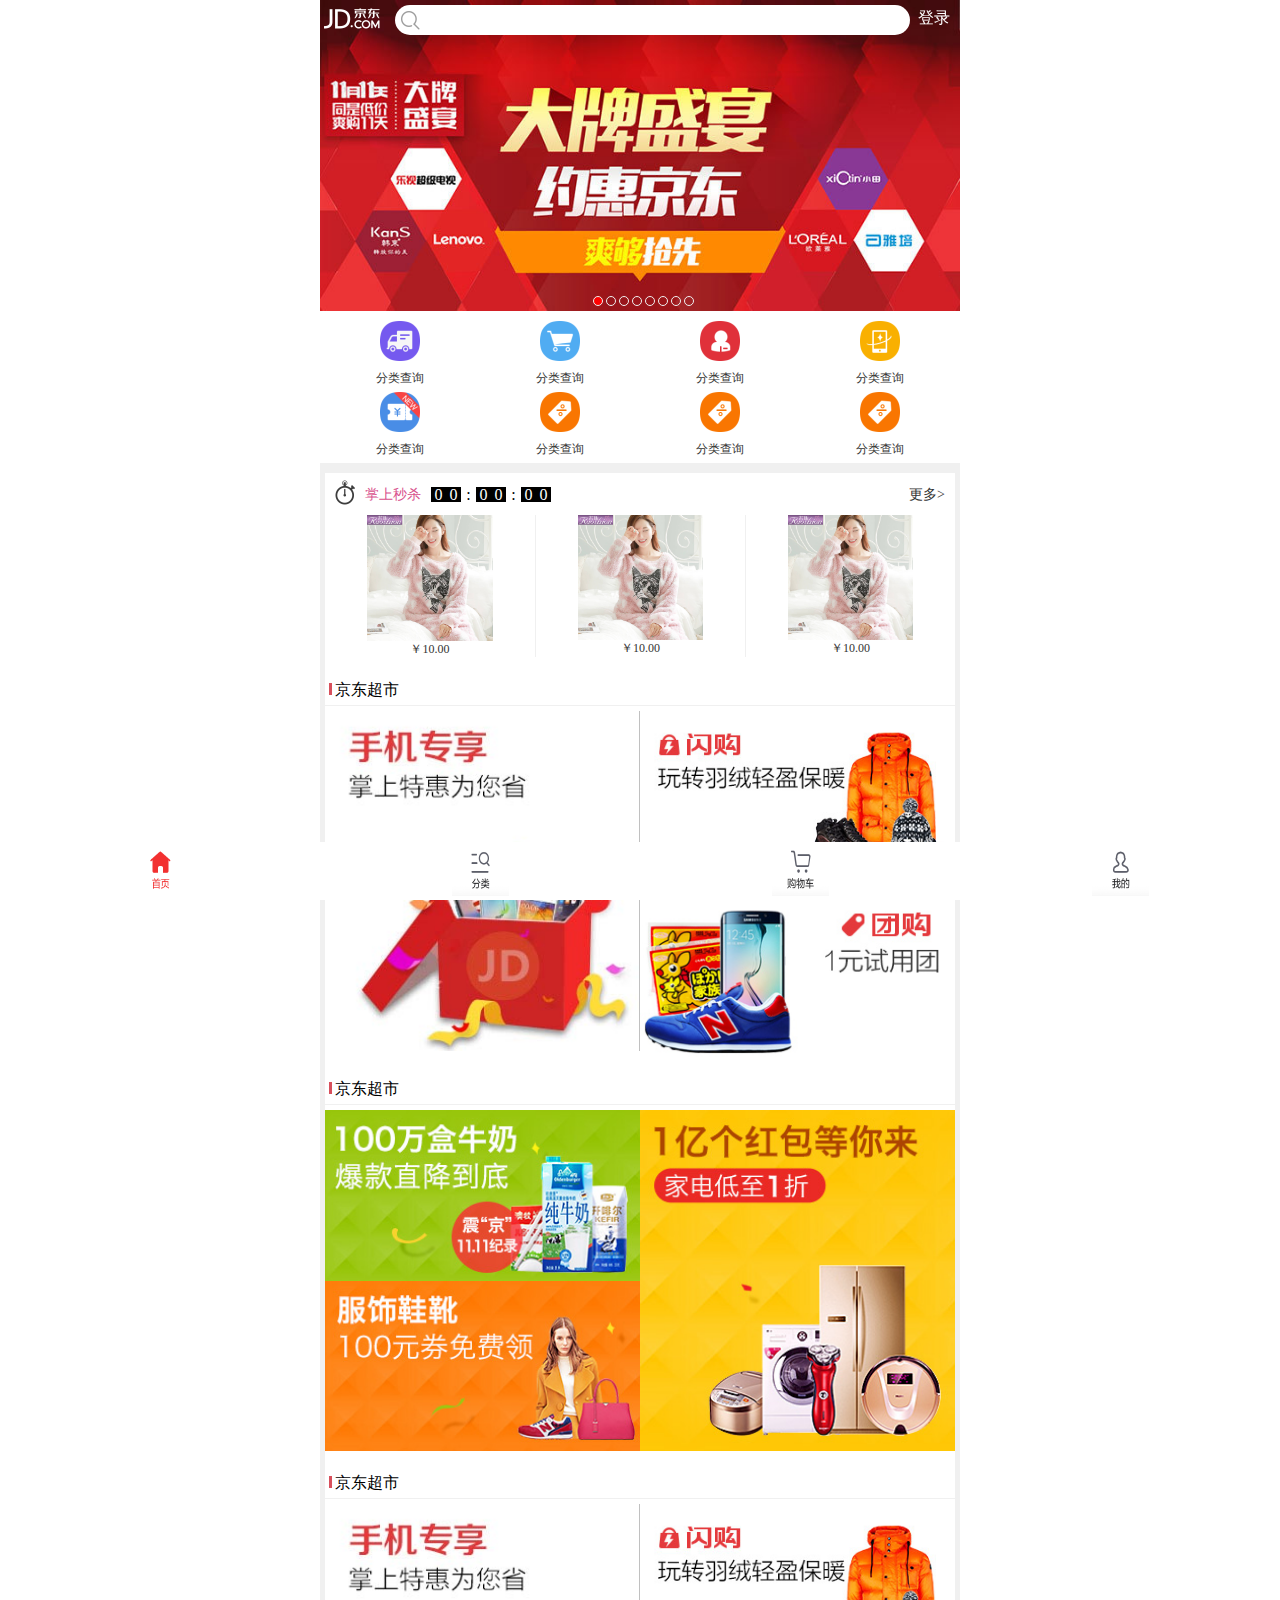
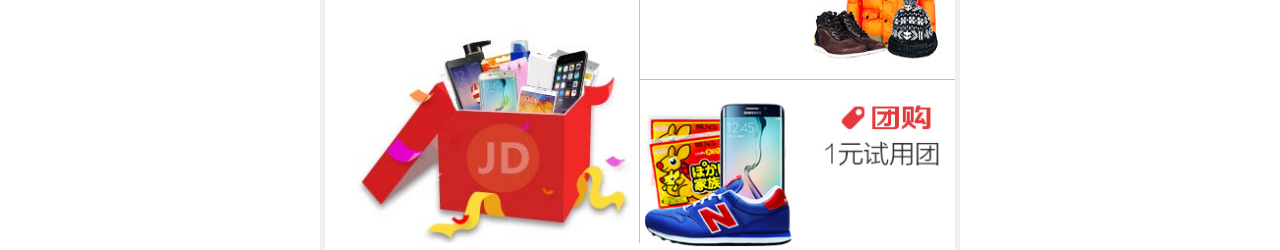
<file: index.html>
<!DOCTYPE html>
<html>
<head lang="en">
    <meta charset="UTF-8">
    <meta name="viewport"
          content="width=device-width, user-scalable=no, initial-scale=1.0, maximum-scale=1.0, minimum-scale=1.0"/>
    <link rel="stylesheet" href="css/base.css"/>
    <link rel="stylesheet" href="css/index.css"/>
    <title></title>

</head>
<body>
<div id="layout">
    <!--头部部分-->
    <header id="header">
        <div class="topbar">
            <a class="icon" href="#"></a>

            <form action="#">
                <i></i>
                <input type="search"/>
            </form>
            <a class="login" href="#">登录</a>
        </div>
    </header>
    <!--头部结束-->
    <!--轮播图开始-->
    <div id="slide">
        <ul class="clearfix">
            <li><a href="#"><img src="images/l8.jpg" alt=""/></a></li>
            <li><a href="#"><img src="images/l1.jpg" alt=""/></a></li>
            <li><a href="#"><img src="images/l2.jpg" alt=""/></a></li>
            <li><a href="#"><img src="images/l3.jpg" alt=""/></a></li>
            <li><a href="#"><img src="images/l4.jpg" alt=""/></a></li>
            <li><a href="#"><img src="images/l5.jpg" alt=""/></a></li>
            <li><a href="#"><img src="images/l6.jpg" alt=""/></a></li>
            <li><a href="#"><img src="images/l7.jpg" alt=""/></a></li>
            <li><a href="#"><img src="images/l8.jpg" alt=""/></a></li>
            <li><a href="#"><img src="images/l1.jpg" alt=""/></a></li>
        </ul>
        <ul>
            <li class="now"></li>
            <li></li>
            <li></li>
            <li></li>
            <li></li>
            <li></li>
            <li></li>
            <li></li>
        </ul>
    </div>
    <!--轮播图结束-->
    <!--分类查询开始-->
    <nav id="category">
        <ul class="clearfix">
            <li><a href="#">
                <img src="images/nav1.png" alt=""/>

                <p>分类查询</p>
            </a>
            </li>
            <li><a href="#">
                <img src="images/nav2.png" alt=""/>

                <p>分类查询</p>
            </a>
            </li>
            <li><a href="#">
                <img src="images/nav3.png" alt=""/>

                <p>分类查询</p>
            </a>
            </li>
            <li><a href="#">
                <img src="images/nav4.png" alt=""/>

                <p>分类查询</p>
            </a>
            </li>
            <li><a href="#">
                <img src="images/nav5.png" alt=""/>

                <p>分类查询</p>
            </a>
            </li>
            <li><a href="#">
                <img src="images/nav6.png" alt=""/>

                <p>分类查询</p>
            </a>
            </li>
            <li><a href="#">
                <img src="images/nav6.png" alt=""/>

                <p>分类查询</p>
            </a>
            </li>
            <li><a href="#">
                <img src="images/nav6.png" alt=""/>

                <p>分类查询</p>
            </a>
            </li>
        </ul>
    </nav>
    <!--分类查询结束-->
    <!--主体商品开始-->
    <main id="main">
        <div class="product">

            <div class="product-title clearfix">
                <div class="pull-left">
                    <i class="seckill-icon"></i>
                    <span class="seckill-name">掌上秒杀</span>
                    <span class="seckill-time">
                        <span>0</span>
                        <span>0</span>
                        <span>:</span>
                        <span>0</span>
                        <span>0</span>
                        <span>:</span>
                        <span>0</span>
                        <span>0</span>
                    </span>
                </div>
                <div class="pull-right">
                    <a href="#">更多></a>
                </div>
            </div>
            <div class="product-content">
                <ul class="clearfix">
                    <li><a href="#"><img src="images/detail01.jpg" alt=""/>

                        <p>￥10.00</p>
                    </a></li>
                    <li><a href="#"><img src="images/detail01.jpg" alt=""/>

                        <p>￥10.00</p>
                    </a></li>
                    <li><a href="#"><img src="images/detail01.jpg" alt=""/>

                        <p>￥10.00</p>
                    </a></li>
                </ul>
            </div>
            <div class="product">
                <div class="product-title">
                    <h3>京东超市</h3>
                </div>
                <div class="product-content clearfix">
                    <img class="width-50 pull-left border-right" src="images/cp1.jpg" alt=""/>
                    <img class="width-50 pull-right border-bottom" src="images/cp2.jpg" alt=""/>
                    <img class="width-50 pull-right" src="images/cp3.jpg" alt=""/>
                </div>
            </div>
            <div class="product">
                <div class="product-title">
                    <h3>京东超市</h3>
                </div>
                <div class="product-content clearfix">
                    <img class="width-50 pull-right" src="images/cp4.jpg" alt=""/>
                    <img class="width-50 pull-left" src="images/cp5.jpg" alt=""/>
                    <img class="width-50 pull-left" src="images/cp6.jpg" alt=""/>
                </div>
            </div>
            <div class="product">
                <div class="product-title">
                    <h3>京东超市</h3>
                </div>
                <div class="product-content clearfix">
                    <img class="width-50 pull-left border-right" src="images/cp1.jpg" alt=""/>
                    <img class="width-50 pull-right border-bottom" src="images/cp2.jpg" alt=""/>
                    <img class="width-50 pull-right" src="images/cp3.jpg" alt=""/>
                </div>
            </div>
        </div>
    </main>
    <!--主体商品结束-->
</div>
<!--最下面的菜单-->
<div id="menu">
    <ul>
        <li><a href="index.html"><img src="images/icon-home01.png" alt=""/></a></li>
        <li><a href="category.html"><img src="images/icon-catergry.png" alt=""/></a></li>
        <li><a href="cart.html"><img src="images/icon-cart.png" alt=""/></a></li>
        <li><a href="#"><img src="images/icon-me.png" alt=""/></a></li>
    </ul>
</div>
<script src="js/index.js"></script>
</body>
</html>
</file>
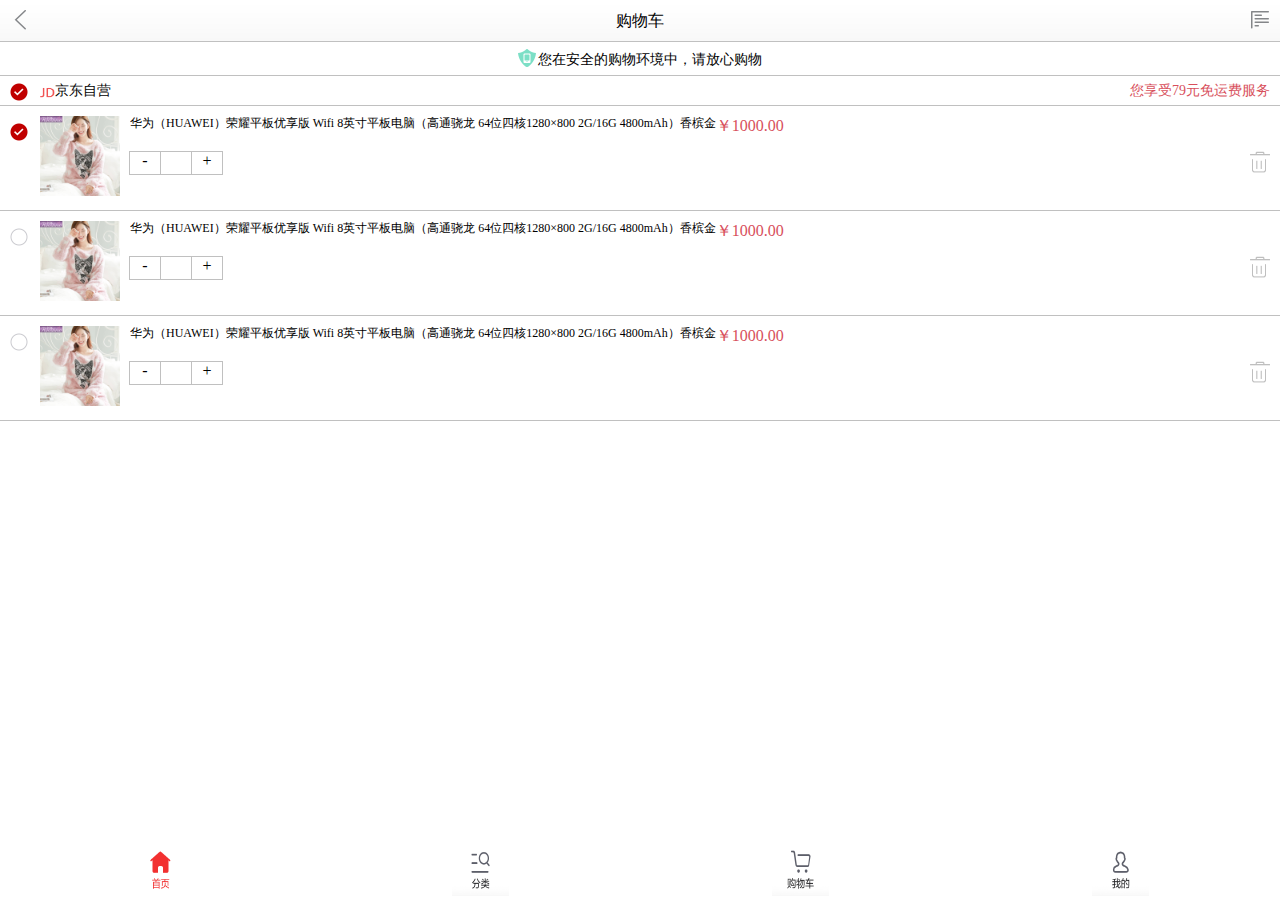
<file: cart.html>
<!DOCTYPE html>
<html>
<head lang="en">
    <meta charset="UTF-8">
    <meta name="viewport"
          content="width=device-width, user-scalable=no, initial-scale=1.0, maximum-scale=1.0, minimum-scale=1.0"/>
    <link rel="stylesheet" href="css/base.css"/>
    <link rel="stylesheet" href="css/cart.css"/>
    <title></title>
</head>
<body>
<!--头部部分-->
<header id="topbar">
    <a href="#" class="icon-left"></a>

    <h3>购物车</h3>
    <a href="#" class="icon-right"></a>
</header>
<!--购物安全-->
<div id="shopping-safe">
    <p>您在安全的购物环境中，请放心购物</p>
</div>
<!--店铺区域-->
<section id="shop">
    <div class="shop-title">
        <div class="pull-left">
            <a href="#" class="checkbox" checked></a>
            <img src="images/buy-logo.png" alt=""/>
            <span>京东自营</span>
        </div>
        <div class="pull-right">
            您享受79元免运费服务
        </div>
    </div>
    <div class="shop-content clearfix">
        <div class="product clearfix">
            <a href="#" class="checkbox" checked></a>
            <img src="images/detail01.jpg" alt=""/>
        </div>
        <div class="product-info clearfix">
            <p>华为（HUAWEI）荣耀平板优享版 Wifi 8英寸平板电脑（高通骁龙 64位四核1280×800 2G/16G 4800mAh）香槟金</p>
            <span>￥1000.00</span>

            <div class="product-position clearfix">
                <div class="pull-left">
                    <span>-</span>
                    <input type="tel"/>
                    <span>+</span>
                </div>
                <div class="pull-right clearfix">
                    <span></span>
                    <span></span>
                </div>
            </div>
        </div>
    </div>
    <div class="shop-content clearfix">
        <div class="product clearfix">
            <a href="#" class="checkbox"></a>
            <img src="images/detail01.jpg" alt=""/>
        </div>
        <div class="product-info clearfix">
            <p>华为（HUAWEI）荣耀平板优享版 Wifi 8英寸平板电脑（高通骁龙 64位四核1280×800 2G/16G 4800mAh）香槟金</p>
            <span>￥1000.00</span>

            <div class="product-position clearfix">
                <div class="pull-left">
                    <span>-</span>
                    <input type="tel"/>
                    <span>+</span>
                </div>
                <div class="pull-right clearfix">
                    <span></span>
                    <span></span>
                </div>
            </div>
        </div>
    </div>
    <div class="shop-content clearfix">
        <div class="product clearfix">
            <a href="#" class="checkbox"></a>
            <img src="images/detail01.jpg" alt=""/>
        </div>
        <div class="product-info clearfix">
            <p>华为（HUAWEI）荣耀平板优享版 Wifi 8英寸平板电脑（高通骁龙 64位四核1280×800 2G/16G 4800mAh）香槟金</p>
            <span>￥1000.00</span>

            <div class="product-position clearfix">
                <div class="pull-left">
                    <span>-</span>
                    <input type="tel"/>
                    <span>+</span>
                </div>
                <div class="pull-right clearfix">
                    <span></span>
                    <span></span>
                </div>
            </div>
        </div>
    </div>
</section>
<!--最下面的菜单-->
<div id="menu">
    <ul>
        <li><a href="index.html"><img src="images/icon-home01.png" alt=""/></a></li>
        <li><a href="category.html"><img src="images/icon-catergry.png" alt=""/></a></li>
        <li><a href="cart.html"><img src="images/icon-cart.png" alt=""/></a></li>
        <li><a href="#"><img src="images/icon-me.png" alt=""/></a></li>
    </ul>
</div>

</body>
</html>
</file>
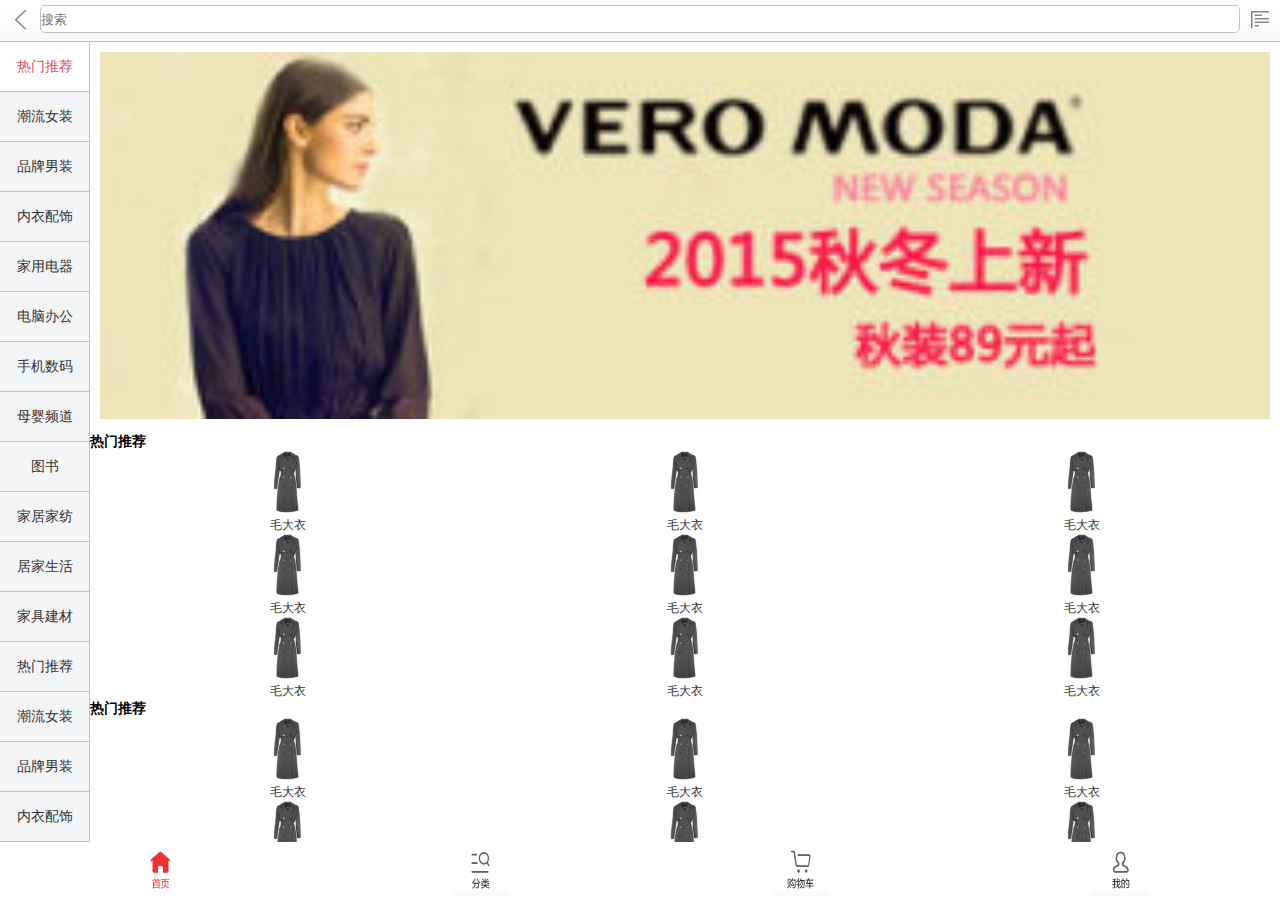
<file: category.html>
<!DOCTYPE html>
<html>
<head lang="en">
    <meta charset="UTF-8">
    <meta name="viewport"
          content="width=device-width, user-scalable=no, initial-scale=1.0, maximum-scale=1.0, minimum-scale=1.0"/>
    <link rel="stylesheet" href="css/base.css"/>
    <link rel="stylesheet" href="css/category.css"/>
    <title></title>
</head>
<body>
<header id="topbar">
    <a href="#" class="icon-left"></a>

    <form action="#">
        <input type="search" placeholder="搜索"/>
    </form>
    <a href="#" class="icon-right"></a>
</header>
<main id="category">
    <div class="category-left">
        <ul>
            <li class="now"><a href="javascript:;">热门推荐</a></li>
            <li class=""><a href="javascript:;">潮流女装</a></li>
            <li class=""><a href="javascript:;">品牌男装</a></li>
            <li class=""><a href="javascript:;">内衣配饰</a></li>
            <li class=""><a href="javascript:;">家用电器</a></li>
            <li class=""><a href="javascript:;">电脑办公</a></li>
            <li class=""><a href="javascript:;">手机数码</a></li>
            <li class=""><a href="javascript:;">母婴频道</a></li>
            <li class=""><a href="javascript:;">图书</a></li>
            <li class=""><a href="javascript:;">家居家纺</a></li>
            <li class=""><a href="javascript:;">居家生活</a></li>
            <li class=""><a href="javascript:;">家具建材</a></li>
            <li class=""><a href="javascript:;">热门推荐</a></li>
            <li class=""><a href="javascript:;">潮流女装</a></li>
            <li class=""><a href="javascript:;">品牌男装</a></li>
            <li class=""><a href="javascript:;">内衣配饰</a></li>
            <li class=""><a href="javascript:;">家用电器</a></li>
            <li class=""><a href="javascript:;">电脑办公</a></li>
            <li class=""><a href="javascript:;">手机数码</a></li>
            <li class=""><a href="javascript:;">母婴频道</a></li>
            <li class=""><a href="javascript:;">图书</a></li>
            <li class=""><a href="javascript:;">家居家纺</a></li>
            <li class=""><a href="javascript:;">居家生活</a></li>
            <li class=""><a href="javascript:;">家具建材</a></li>
        </ul>
    </div>
    <div class="category-right">
        <div class="category-right-content">
            <a href="#" class="banner-image">
                <img src="images/banner_1.jpg" alt=""/>
            </a>
            <div class="product clearfix">
                <div class="product-title">
                    <h3>热门推荐</h3>
                </div>
                <div class="product-content">
                    <ul>
                        <li>
                            <a href="#">
                                <img src="images/nv-fy.jpg" alt=""/>
                                <p>毛大衣</p>
                            </a>
                        </li>
                        <li>
                            <a href="#">
                                <img src="images/nv-fy.jpg" alt=""/>
                                <p>毛大衣</p>
                            </a>
                        </li>
                        <li>
                            <a href="#">
                                <img src="images/nv-fy.jpg" alt=""/>
                                <p>毛大衣</p>
                            </a>
                        </li>
                        <li>
                            <a href="#">
                                <img src="images/nv-fy.jpg" alt=""/>
                                <p>毛大衣</p>
                            </a>
                        </li>
                        <li>
                            <a href="#">
                                <img src="images/nv-fy.jpg" alt=""/>
                                <p>毛大衣</p>
                            </a>
                        </li>
                        <li>
                            <a href="#">
                                <img src="images/nv-fy.jpg" alt=""/>
                                <p>毛大衣</p>
                            </a>
                        </li>
                        <li>
                            <a href="#">
                                <img src="images/nv-fy.jpg" alt=""/>
                                <p>毛大衣</p>
                            </a>
                        </li>
                        <li>
                            <a href="#">
                                <img src="images/nv-fy.jpg" alt=""/>
                                <p>毛大衣</p>
                            </a>
                        </li>
                        <li>
                            <a href="#">
                                <img src="images/nv-fy.jpg" alt=""/>
                                <p>毛大衣</p>
                            </a>
                        </li>
                    </ul>
                </div>
            </div>
            <div class="product clearfix">
                <div class="product-title">
                    <h3>热门推荐</h3>
                </div>
                <div class="product-content">
                    <ul>
                        <li>
                            <a href="#">
                                <img src="images/nv-fy.jpg" alt=""/>
                                <p>毛大衣</p>
                            </a>
                        </li>
                        <li>
                            <a href="#">
                                <img src="images/nv-fy.jpg" alt=""/>
                                <p>毛大衣</p>
                            </a>
                        </li>
                        <li>
                            <a href="#">
                                <img src="images/nv-fy.jpg" alt=""/>
                                <p>毛大衣</p>
                            </a>
                        </li>
                        <li>
                            <a href="#">
                                <img src="images/nv-fy.jpg" alt=""/>
                                <p>毛大衣</p>
                            </a>
                        </li>
                        <li>
                            <a href="#">
                                <img src="images/nv-fy.jpg" alt=""/>
                                <p>毛大衣</p>
                            </a>
                        </li>
                        <li>
                            <a href="#">
                                <img src="images/nv-fy.jpg" alt=""/>
                                <p>毛大衣</p>
                            </a>
                        </li>
                        <li>
                            <a href="#">
                                <img src="images/nv-fy.jpg" alt=""/>
                                <p>毛大衣</p>
                            </a>
                        </li>
                        <li>
                            <a href="#">
                                <img src="images/nv-fy.jpg" alt=""/>
                                <p>毛大衣</p>
                            </a>
                        </li>
                        <li>
                            <a href="#">
                                <img src="images/nv-fy.jpg" alt=""/>
                                <p>毛大衣</p>
                            </a>
                        </li>
                    </ul>
                </div>
            </div>
            <div class="product clearfix">
                <div class="product-title">
                    <h3>热门推荐</h3>
                </div>
                <div class="product-content">
                    <ul>
                        <li>
                            <a href="#">
                                <img src="images/nv-fy.jpg" alt=""/>
                                <p>毛大衣</p>
                            </a>
                        </li>
                        <li>
                            <a href="#">
                                <img src="images/nv-fy.jpg" alt=""/>
                                <p>毛大衣</p>
                            </a>
                        </li>
                        <li>
                            <a href="#">
                                <img src="images/nv-fy.jpg" alt=""/>
                                <p>毛大衣</p>
                            </a>
                        </li>
                        <li>
                            <a href="#">
                                <img src="images/nv-fy.jpg" alt=""/>
                                <p>毛大衣</p>
                            </a>
                        </li>
                        <li>
                            <a href="#">
                                <img src="images/nv-fy.jpg" alt=""/>
                                <p>毛大衣</p>
                            </a>
                        </li>
                        <li>
                            <a href="#">
                                <img src="images/nv-fy.jpg" alt=""/>
                                <p>毛大衣</p>
                            </a>
                        </li>
                        <li>
                            <a href="#">
                                <img src="images/nv-fy.jpg" alt=""/>
                                <p>毛大衣</p>
                            </a>
                        </li>
                        <li>
                            <a href="#">
                                <img src="images/nv-fy.jpg" alt=""/>
                                <p>毛大衣</p>
                            </a>
                        </li>
                        <li>
                            <a href="#">
                                <img src="images/nv-fy.jpg" alt=""/>
                                <p>毛大衣</p>
                            </a>
                        </li>
                    </ul>
                </div>
            </div>
        </div>
    </div>
</main>
<!--最下面的菜单-->
<div id="menu">
    <ul>
        <li><a href="index.html"><img src="images/icon-home01.png" alt=""/></a></li>
        <li><a href="category.html"><img src="images/icon-catergry.png" alt=""/></a></li>
        <li><a href="cart.html"><img src="images/icon-cart.png" alt=""/></a></li>
        <li><a href="#"><img src="images/icon-me.png" alt=""/></a></li>
    </ul>
</div>
<script src="js/category.js"></script>
</body>
</html>
</file>
<file: css/base.css>
*{
    padding: 0;
    margin: 0;
    box-sizing:border-box;
    -webkit-tap-highlight-color: transparent;
}
body{
    font-family: "微软雅黑";
}
ul{
    list-style: none;
}
a{
    text-decoration: none;
    color:#333;
}
a:hover{
    color:#333;
}
input{
    border:0;
    outline:0;
}
.pull-left{
    float:left;
}
.pull-right{
    float:right;
}
.clearfix::before,
.clearfix::after{
    content: "";
    height: 0;
    line-height: 0;
    display:block;
    visibility:hidden;
    clear:both;
}



/*下面的菜单*/
#menu{
    position: fixed;
    bottom: 0;
    width: 100%;
    background-color: #FFFFFF;
}
#menu>ul>li{
    width: 25%;
    float: left;
    text-align: center;

}
#menu>ul>li>a>img{
    width: 57px;
    height: 54px;
}
</file>
<file: css/index.css>
#layout {
    min-width: 320px;
    max-width: 640px;
    background-color: #f0f0f0;
    width: 100%;
    margin: 0 auto;
    height: 100%;
}

.now {
    background-color: red;
}

.pull-left {
    float: left;
}

.pull-right {
    float: right;
}
.border-left{
    border-left: 1px solid #c0c0c0;
}
.border-top{
    border-top: 1px solid #c0c0c0;
}
.border-right{
    border-right: 1px solid #c0c0c0;
}
.border-bottom{
    border-bottom: 1px solid #c0c0c0;
}
/*头部部分开始*/
#header {
    min-width: 320px;
    max-width: 640px;
    position: fixed;
    width: 100%;
    background-color: transparent;
    /*height: 40px;*/
    z-index: 10;
}

#header > .topbar {
    width: 100%;
    height: 40px;
    position: relative;
}

#header > .topbar > .icon {
    background: url(../images/sprites.png) 0 -103px;
    background-size: 200px 200px;
    -wbkit-background-width: 200px 200px;
    position: absolute;
    left: 4px;
    top: 2px;
    height: 36px;
    width: 60px;
}

#header > .topbar > form {
    padding: 5px 50px 0 75px;
}

#header > .topbar > form > i {
    position: absolute;
    background: url(../images/sprites.png) -60px -109px;
    -webkit-background-size: 200px 200px;
    background-size: 200px 200px;
    height: 20px;
    width: 20px;
    position: absolute;
    left: 81px;
    top: 10px;
}

#header > .topbar > form > input {
    width: 100%;
    height: 30px;
    border-radius: 15px;
    padding-left: 28px;
}

#header > .topbar > .login {
    color: #fff;
    position: absolute;
    right: 10px;
    top: 8px;
}

/*头部部分结束*/
/*轮播图部分开始*/
#slide {
    overflow: hidden;
    position: relative;
}

#slide > ul:first-child {
    width: 1000%;
}

#slide > ul:first-child > li {
    float: left;
    width: 10%;
}

#slide > ul:first-child > li > a > img {
    width: 100%;
    vertical-align: middle;
}

#slide > ul:last-child {
    position: absolute;
    bottom: 5px;
    left: 50%;
    margin-left: -50px;
}

#slide > ul:last-child > li {
    width: 10px;
    height: 10px;
    border-radius: 50%;
    border: 1px solid #f0f0f0;
    float: left;
    margin-left: 3px;
}

/*轮播图部分结束*/
/*分类查询开始*/
#category {
    background-color: #fff;
    padding: 5px 0;
}

#category > ul {
    width: 100%;
}

#category > ul > li {
    float: left;
    width: 25%;
}

#category > ul > li > a {
    display: block;
    text-align: center;
    margin: 0 auto;
}

#category > ul > li > a > img {
    width: 40px;
    height: 40px;
    margin-top: 5px;
}

#category > ul > li > a > p {
    margin-top: 5px;
    font-size: 12px;
}

/*分类查询结束*/
/*主体部分开始*/
#main {
    padding: 0 5px;

}

.product {
    background-color: #fff;
    margin-top: 10px;
}

.product > .product-title {
    padding-top: 7px;
    line-height: 30px;
}

.product > .product-title > .pull-left > .seckill-icon {
    width: 20px;
    height: 25px;
    background: url(../images/seckill-icon.png);
    float: left;
    background-size: 20px 25px;
    margin-left: 10px;
}

.product > .product-title > .pull-left > .seckill-name {
    float: left;
    font-size: 14px;
    color: #d8508c;
    margin-left: 10px;
}

.product > .product-title > .pull-left > .seckill-time {
    float: left;
    text-align: center;
    margin-left: 10px;
    padding-top: 7px;
}

.product > .product-title > .pull-left > .seckill-time > span {
    background-color: #000000;
    color: #fff;
    float: left;
    width: 15px;
    height: 15px;
    line-height: 15px;
}

#main > .product > .product-title > .pull-left > .seckill-time > span:nth-child(3n) {
    color: #000000;
    background-color: transparent;
}

#main > .product > .product-title > .pull-right {
    margin-right: 10px;
    font-size: 14px;
}

.product > .product-content {
    width: 100%;
    margin-top: 5px;
}

.product > .product-content > ul > li {
    width: 33.33%;
    float: left;

}
.product > .product-content > ul > li+li{
    border-left: 1px solid #f0f0f0;
}
.product > .product-content > ul > li > a > img {
    width: 60%;
    display: block;
    margin: 0 auto;
}
.product > .product-content > ul > li > a >p{
    font-size: 12px;
    text-align: center;
}
.product>.product-title>h3{
    font-weight: normal;
    font-size: 16px;
    padding-left: 10px;
    position: relative;
    border-bottom: 1px solid #f0f0f0;
}
.product>.product-title>h3::before{
    content:"";
    width: 3px;
    height: 12px;
    background-color: #d8505c;
    position: absolute;
    left: 4px;
    top:8px;
}
.width-50{
    width: 50%;
}

/*主体部分结束*/
</file>
<file: css/cart.css>
body{
    min-width: 300px;
}
/*ͷ�����ֿ�ʼ*/
#topbar {
    background: url(../images/header-bg.png) repeat-x;
    height: 42px;
    /*position: absolute;*/
    border-bottom: 1px solid #c0c0c0;
    width: 100%;
}

#topbar > .icon-left, .icon-right {
    background: url(../images/sprites.png);
    background-size: 200px 200px;
    height: 40px;
    width: 40px;
    position: absolute;
    padding: 10px 10px;
    background-origin: content-box;
    background-clip: content-box;
}

#topbar > .icon-left {
    background-position: -20px 0;
}

#topbar > .icon-right {
    background-position: -60px 0;
    right: 0;
    top: 0;
}

#topbar h3 {
    text-align: center;
    line-height: 42px;
    font-weight: normal;
    font-size: 16px;
}

/*ͷ�����ֽ���*/
/*���ﰲȫ���ֿ�ʼ*/
#shopping-safe {
    text-align: center;
    height: 34px;
    line-height: 34px;
    border-bottom: 1px solid #c0c0c0;
}

#shopping-safe p {
    font-size: 14px;
    display: inline-block;
    padding-left: 20px;
    position: relative;
}

#shopping-safe p::before {
    content: "";
    background: url(../images/safe_icon.png);
    background-size: 18px 18px;
    width: 18px;
    height: 18px;
    position: absolute;
    left: 0;
    top: 6px;
}

/*���ﰲȫ���ֽ���*/
/*��������ʼ*/
#shop {

}

#shop > .shop-title {
    height: 30px;
    line-height: 30px;
    border-bottom: 1px solid #c0c0c0;
}

#shop > .shop-title > .pull-left {
    float: left;
}

#shop > .shop-title > .pull-left > img {
    float: left;
    width: 15px;
    height: 13px;
    margin-top: 10px;
}

#shop > .shop-title > .pull-left > span {
    font-size: 14px;
    float: right;
}

#shop > .shop-title > .pull-right {
    float: right;
    font-size: 14px;
    color: #d8505c;
    margin-right: 10px;
}

/*�Զ��帴ѡ��*/
.checkbox {
    background: url(../images/shop-icon.png);
    background-position: 0 0;
    background-size: 50px 100px;
    width: 40px;
    height: 34px;
    padding: 7px 10px;
    background-origin: content-box;
    background-clip: content-box;
    float: left;
}
.checkbox[checked]{
    background-position: -25px 0;
}
/*shop�Ҳ���*/
.shop-content{
    padding: 10px 0;
    border-bottom: 1px solid #c0c0c0;
}
.shop-content>.product{
    float: left;

}
.shop-content>.product>img{
    width: 80px;
    height:80px;
}
.shop-content>.product-info{
    overflow: hidden;
    padding-left: 10px;
}
.shop-content>.product-info>p{
    float: left;
    font-size: 12px;
    height: 30px;
    line-height:15px;
    overflow: hidden;
}
.shop-content>.product-info>span:nth-child(1n){
    color: #d8505c;
    float:left;
}
.product-info{
    padding-right: 10px;
}
.product-position{

}
.product-position>.pull-left{
    float: left;
    margin-top: 5px;
}
.product-position>.pull-left>span,input{
    width: 32px;
    height: 24px;
    display: block;
    border: 1px solid #c0c0c0;
    float: left;
    text-align: center;
    margin-left:-1px;
}
.product-position>.pull-right{
    margin-top: 5px;
}
.product-position>.pull-right>span:nth-child(1n){
    background: url(../images/delete_up.png);
    width: 20px;
    height: 5px;
    margin-left: -1px;
    background-size: 20px 5px;
    display: block;
}
.product-position>.pull-right>span:nth-child(2n){
    background: url(../images/delete_down.png);
    height: 18px;
    width: 18px;
    background-size: 18px 18px;
    display: block;
}
/*�����������*/
</file>
<file: css/category.css>
/*ͷ�����ֿ�ʼ*/
html,body{
    height: 100%;
}
#topbar {
    background: url(../images/header-bg.png) repeat-x;
    height: 42px;
    position: absolute;
    border-bottom: 1px solid #c0c0c0;
    width: 100%;
}

#topbar > .icon-left, .icon-right {
    background: url(../images/sprites.png);
    background-size: 200px 200px;
    height: 40px;
    width: 40px;
    position: absolute;
    padding: 10px 10px;
    background-origin: content-box;
    background-clip: content-box;
}

#topbar > .icon-left {
    background-position: -20px 0;
}

#topbar > .icon-right {
    background-position: -60px 0;
    right: 0;
    top: 0;
}

#topbar > form {
    padding: 5px 40px 0;

}

#topbar > form > input {
    width: 100%;
    border: 1px solid #c0c0c0;
    border-radius: 5px;
    height: 28px;
}

/*ͷ�����ֽ���*/
/*��Ʒ���Ϳ�ʼ*/
/*����*/
#category {
    height: 100%;
    padding-top:42px;
}

.category-left {
    /*height:100%*/
    float: left;
    /*width: 90px;*/
    overflow: hidden;
    height: 100%;
}

.category-left > ul > li {
    background-color: #f3f4f5;
    height: 50px;
    width: 90px;
    line-height: 50px;
    text-align: center;
    font-size: 14px;
}

.category-left > ul > li > a {
    display: block;
    height: 100%;
    width: 100%;
    border-bottom: 1px solid #c0c0c0;
    border-right: 1px solid #c0c0c0;
}

.category-left > ul > li.now > a {
    color: #d8505c;
    background-color: #fff;
    display: block;
    width: 100%;
    height: 100%;
}

/*�Ұ��*/
.category-right {
    height: 100%;
    overflow: hidden;
}

.category-right > .category-right-content {
    width: 100%;
}

.category-right > .category-right-content > a {
    padding: 10px;
    display: block;
}

.category-right > .category-right-content > a > img {
    width: 100%;
}

.category-right > .category-right-content > .product {
    width: 100%;
}
.category-right > .category-right-content > .product>.product-title>h3{
    font-size: 14px;
}
.category-right > .category-right-content > .product>.product-content>ul>li{
    width: 33.33%;
    float: left;
    text-align: center;
}
.product>.product-content>ul>li>a>img{
    width: 62px;
    height: 62px;
}
.product>.product-content>ul>li>a>p{
    font-size: 12px;
}
/*��Ʒ���ͽ���*/
</file>
